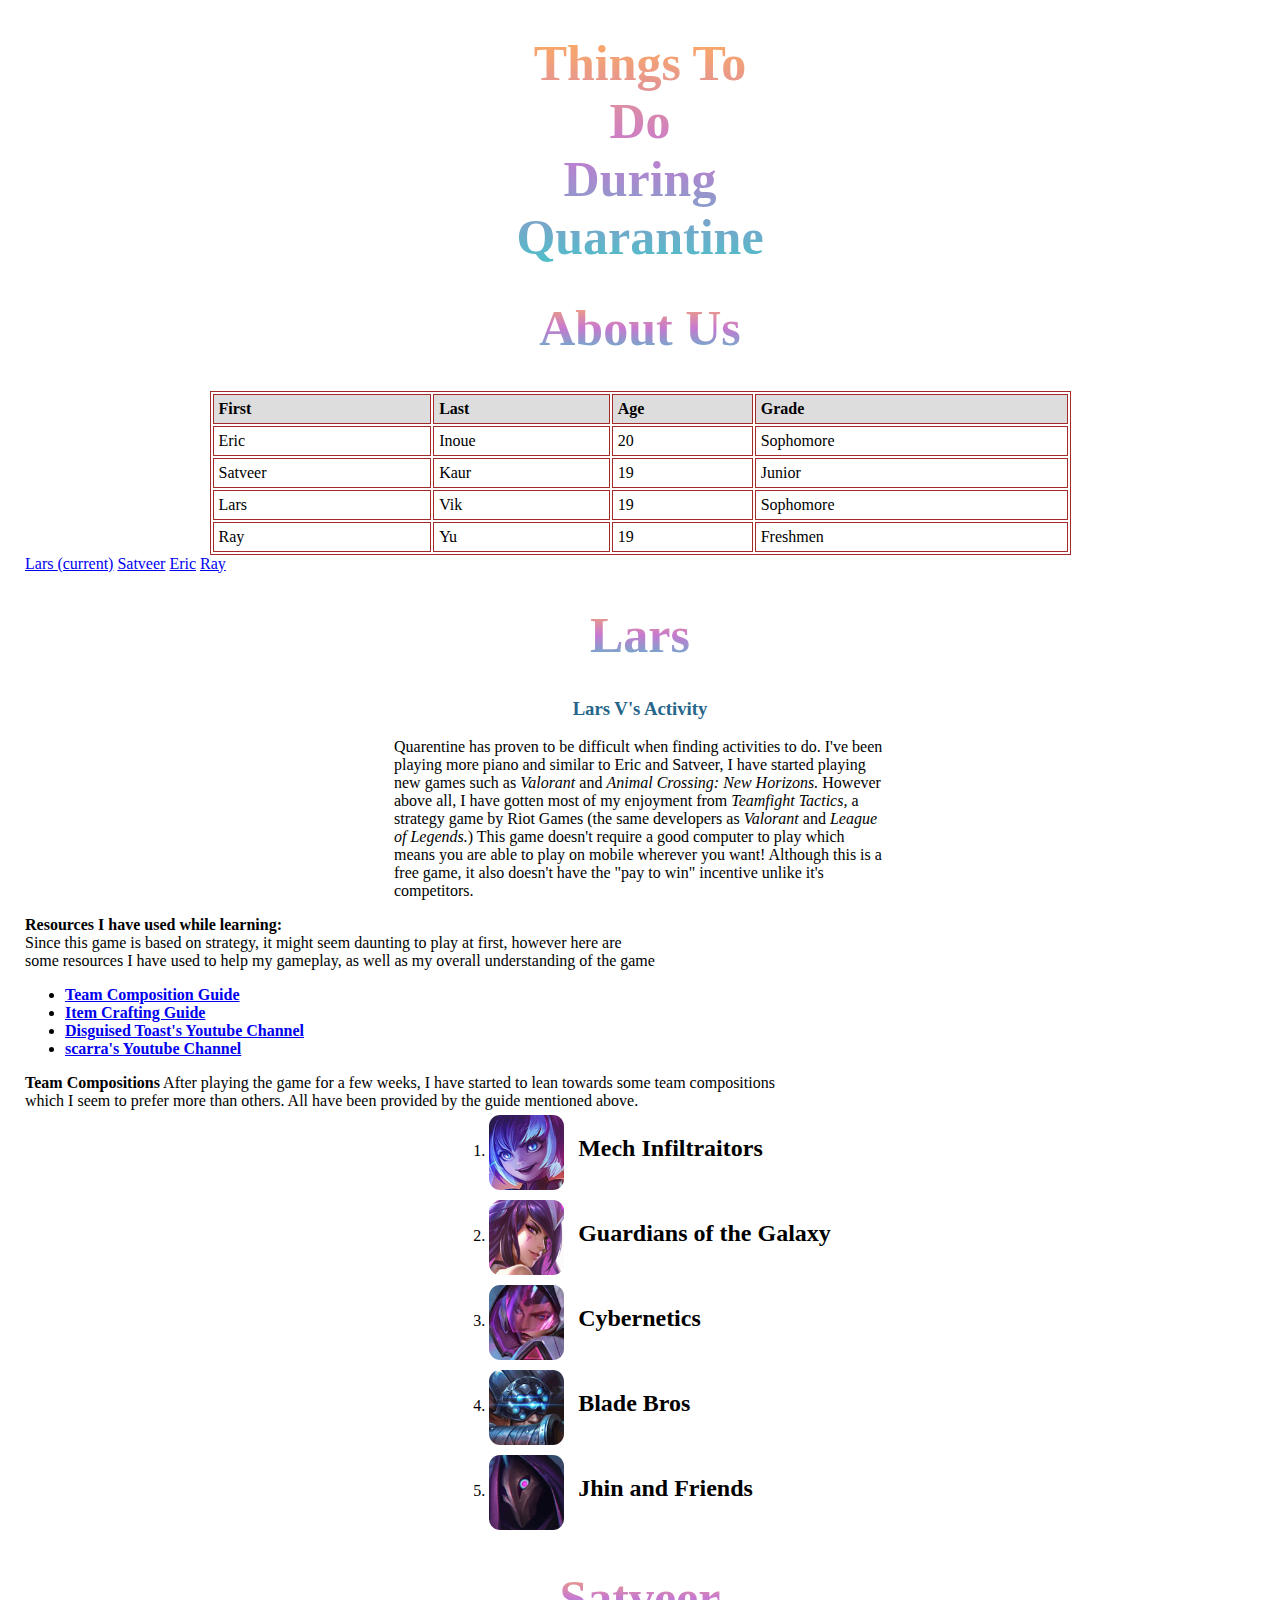
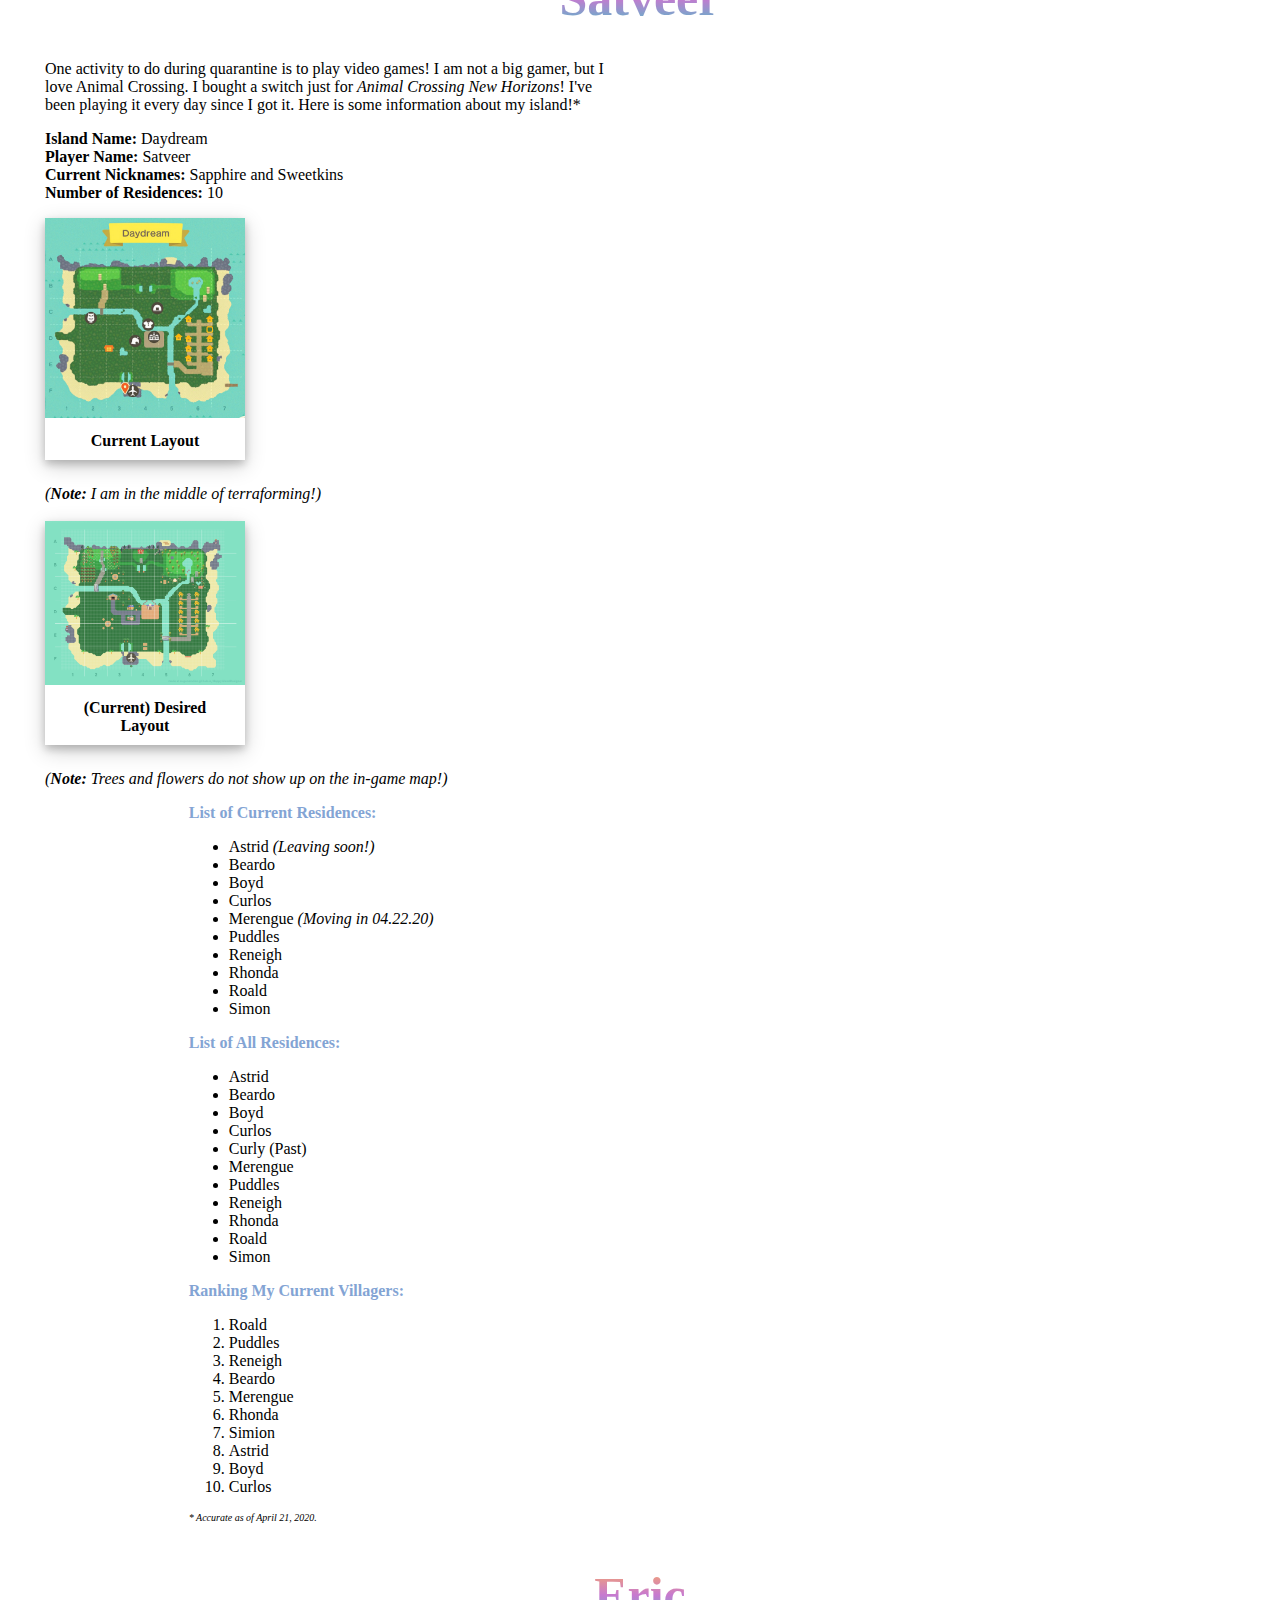
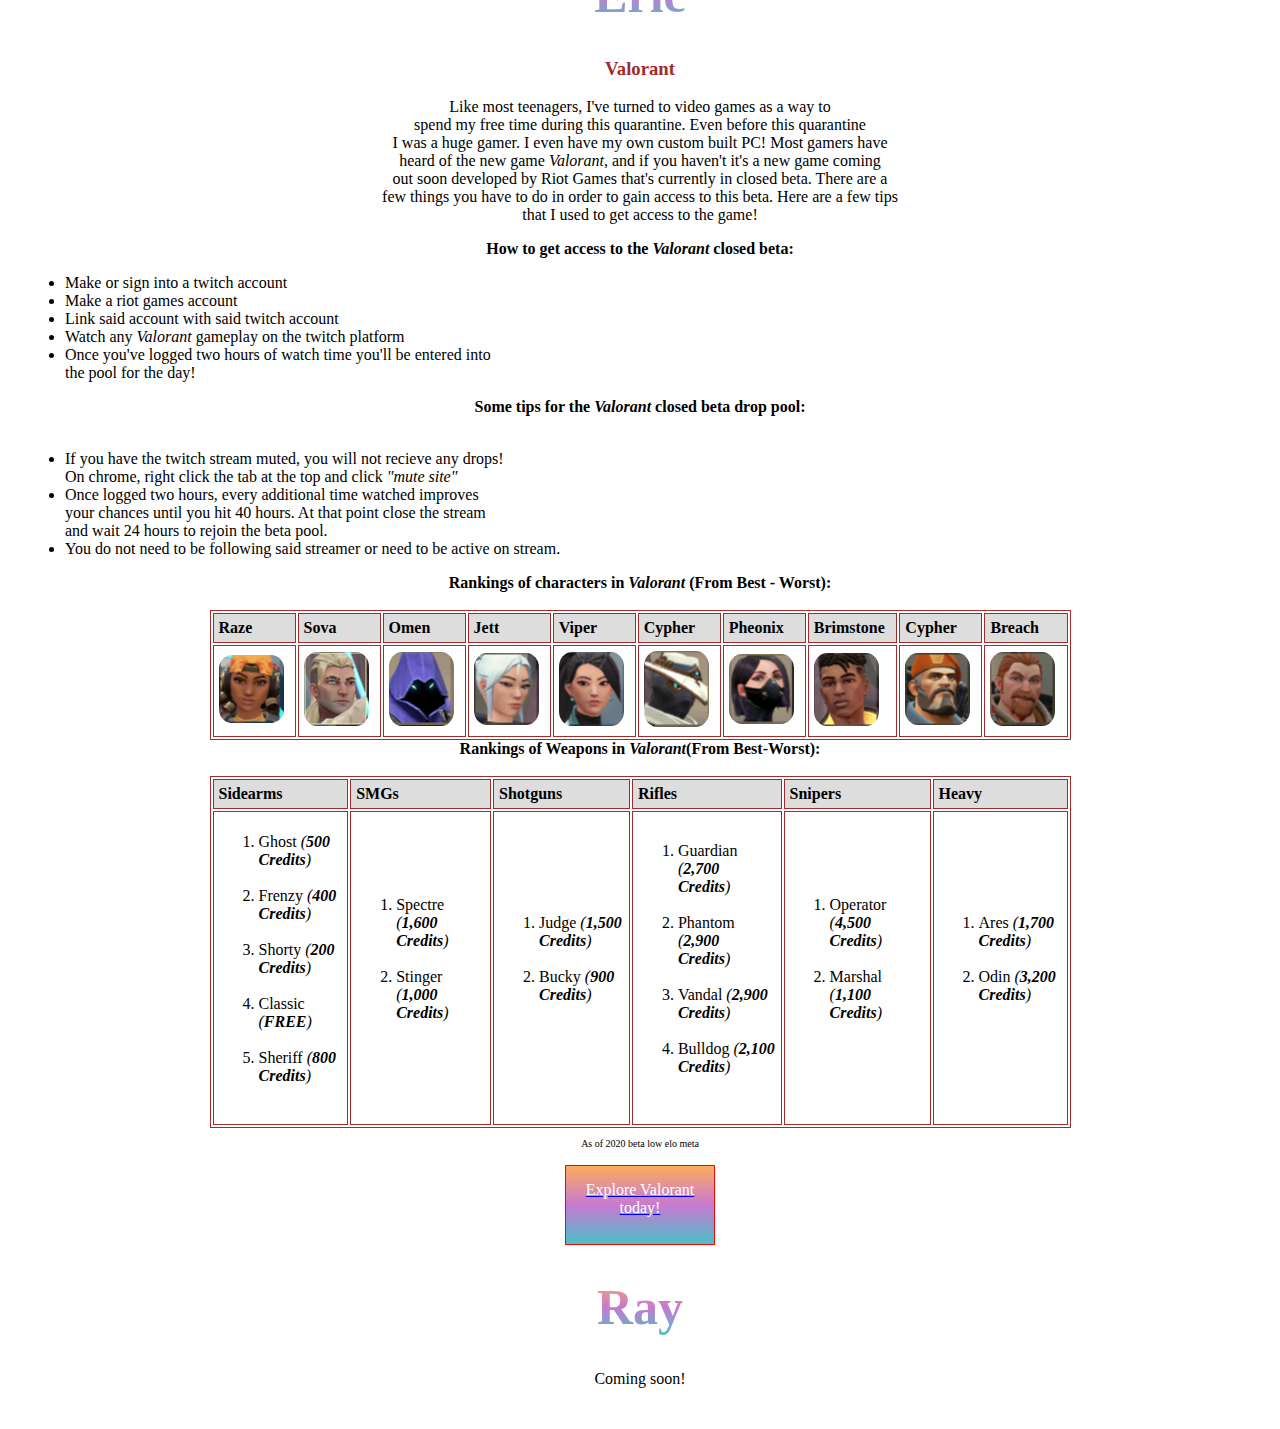
<file: group1/index.html>
<!DOCTYPE html>
<html lang="en">
  <head>
    <!-- Required meta tags -->
    <meta charset="utf-8">
    <meta name="viewport" content="width=device-width, initial-scale=1, shrink-to-fit=no">
    <!-- Bootstrap CSS -->
    <link rel="stylesheet" href="https://stackpath.bootstrapcdn.com/bootstrap/4.5.0/css/bootstrap.min.css" integrity="sha384-9aIt2nRpC12Uk9gS9baDl411NQApFmC26EwAOH8WgZl5MYYxFfc+NcPb1dKGj7Sk" crossorigin="anonymous">
    <title>Team 2</title>
  </head>
  <!--Satveer: Link External Style Sheet-->
  <link rel="stylesheet" type="text/css" href="style.css">
  <body>
    <div class = "container">
        <div class = "row">
            <div class = "col-md-12">
                <div class = "d-flex p-2"; style = "justify-content: space-evenly;  ">
                    <div class = "p-2;">
                      <h1>Things To<br>Do<br>During<br>Quarantine</h1>
                    </div>
                    <div class = "p-2;">
                      <!--<div class = "Strongcenter">-->
                        <!-- This table was edited and implemented by all of us.
                        This table gives the reader information on who we are (Name age grade)-->
                        <h1>About Us</h1>
                        <!--INSTR: I'm not sure what's going on, but this table doesn't resize when the width of the browser window changes. I mean, it's sort of fine, but if you make it super narrow, it might be a problem. You've got this section in a flexbox container within a grid column that's set to the full 12 columns wide. What if you created two grid columns and put this stuff in there instead of the flexboxes?-->
                        <table>
                               <tr>
                                  <th> First </th>
                                  <th> Last </th>
                                  <th> Age </th>
                                  <th> Grade </th>
                               </tr>
                               <tr>
                                  <td> Eric </td>
                                  <td> Inoue </td>
                                  <td> 20 </td>
                                  <td> Sophomore </td>
                                </tr>
                                <tr>
                                  <td>Satveer</td>
                                  <td>Kaur</td>
                                  <td>19</td>
                                  <td>Junior</td>
                                </tr>
                                <tr>
                                  <td>Lars</td>
                                  <td>Vik</td>
                                  <td>19</td>
                                  <td>Sophomore</td>
                                </tr>
                                  <td>Ray</td>
                                  <td>Yu</td>
                                  <td>19</td>
                                  <td>Freshmen</td>
                        
                        </table>
                        <!--</div>-->
                    </div>
                </div>
            </div>
        </div>
        <div class = "row">
            <div class = "col-md-12">
                <nav class="navbar navbar-expand-lg navbar-light bg-light">
                    <div class="navbar" href="#">
                      <div class="navbar">
                        <a class="nav-item nav-link active" href="#Lars">Lars <span class="sr-only">(current)</span></a>
                        <a class="nav-item nav-link" href="#Satveer">Satveer</a>
                        <a class="nav-item nav-link" href="#Eric">Eric</a>
                        <a class="nav-item nav-link" href="#Ray">Ray</a>
                      </div>
                    </div>
                  </nav>
            </div>
        </div>
        <div class = "row">
            <div class = "col-md-12">
                <h1 id = "Lars"> Lars </h1>
                  <!--Lars's works start's here, I'll be talking about Teamfight tactics
                  and providing some insight on what I enjoy most about the game-->
                  <div>
                    <div class="textAlignHeading">
                    <h3 style = "color:rgb(39, 102, 138)">Lars V's Activity</h3>
                    </div>
                    <!--Body Paragraph-->
                      <div class="textMargin">
                        <p>Quarentine has proven to be difficult when finding activities to do. I've been playing more piano
                        and similar to Eric and Satveer, I have started playing new games such as <em>Valorant</em> and <em>Animal Crossing:
                        New Horizons.</em> However above all, I have gotten most of my enjoyment from <em>Teamfight Tactics,</em> a strategy game 
                        by Riot Games (the same developers as <em>Valorant</em> and <em>League of Legends.</em>) This game doesn't require a good computer 
                        to play which means you are able to play on mobile wherever you want! Although this is a free game, it also doesn't
                        have the "pay to win" incentive unlike it's competitors. 
                        </p>
                      </div>
                    <!--Second Paragraph-->
                      <div>
                        <strong>Resources I have used while learning:</strong><br> 
                          <span>Since this game is based on strategy, it might seem daunting to play at first, however here are<br>
                          some resources I have used to help my gameplay, as well as my overall understanding of the game
                          </span>
                        <ul>
                          <li>
                            <a href="https://app.mobalytics.gg/tft/set3/team-comps"><strong>Team Composition Guide</strong></a></li>
                          <li>
                            <a href="https://www.mobafire.com/teamfight-tactics/items-cheatsheet#items-cheatsheet"><strong>Item Crafting Guide</strong></a></li>
                          <li>
                            <a href="https://www.youtube.com/channel/UCUT8RoNBTJvwW1iErP6-b-A/videos"><strong>Disguised Toast's Youtube Channel</strong></a></li>
                          <li>
                            <a href="https://www.youtube.com/user/scarraofficial/videos"><strong>scarra's Youtube Channel</strong></a></li>
                        </ul>
                      </div>
                    <!--Third Paragraph-->
                      <div>
                        <strong>Team Compositions</strong>
                        <span>After playing the game for a few weeks, I have started to lean towards some team compositions<br>
                          which I seem to prefer more than others. All have been provided by the guide mentioned above.
                          </span>
                          <!--INSTR: It doesn't matter so much now since right now classes and ids are basically serving the same function, but generally you want to restrict the use of ids for single elements. Each id should be used only once. This will become important as we get into coding and behavioral effects since javascript refers to elements by their ids. In other words, you should change roundImg2 to be a class instead of id.-->
                          <!--INSTR: I sort of expected you to change this after I left the above comment! You should fix all these ids to classes...-->
                        <ol class="olFormat">
                          <li><img id = "roundImg2" src="images/Annie.jpg" alt= "Mech Infiltraitors jpg" width="75" style="margin:5px 0px;vertical-align:middle">
                            <!--INSTR: Generally, best practice to use all lowercase for tags so Strong should be strong.-->
                            <Strong style="font-size:150%;margin-left: 10px">Mech Infiltraitors</Strong></li>
                          <li><img id = "roundImg2" src="images/Syndra.jpg" alt= "Guardians of the Galaxy jpg" width="75" style="margin:5px 0px;vertical-align:middle">
                            <Strong style="font-size:150%;margin-left: 10px">Guardians of the Galaxy</Strong></li>
                          <li><img id = "roundImg2" src="images/Irelia.jpg" alt= "Cybernetics jpg" width="75" style="margin:5px 0px;vertical-align:middle">
                            <Strong style="font-size:150%;margin-left: 10px">Cybernetics</Strong></li>
                          <li><img id = "roundImg2" src="images/Master_Yi.jpg" alt= "Blade Bros" width="75" style="margin:5px 0px;vertical-align:middle">
                            <Strong style="font-size:150%;margin-left: 10px">Blade Bros</Strong></li>
                          <li><img id = "roundImg2" src="images/Jhin.jpg" alt= "Jhin and Friends" width="75" style="margin:5px 0px;vertical-align:middle">
                            <Strong style="font-size:150%;margin-left: 10px">Jhin and Friends</Strong></li>
                        </ol>
                      </div>
                  </div>
            </div>
        </div>
        <!-- Satveer's Work starts here. Focus: Animal Crossing New Horizons-->
        <div class = "row">
            <div class = "col-md-12">
                <h1 id = "Satveer"> Satveer </h1>
                <div class="row">
                  <div class="column">
                  <div>
                    <p> One activity to do during quarantine is to play video games!
                      I am not a big gamer, but I love Animal Crossing. I bought a switch
                      just for <em>Animal Crossing New Horizons</em>! I've been playing it every
                      day since I got it. Here is some information about my island!*
                    </p>
                  </div>
                  <!--Satveer: Updated for major stylization. Uses classes, ids, in-line style, manipulation of images, etc.-->
                  <div>
                    <!--INSTR: It doesn't matter so much now since right now classes and ids are basically serving the same function, but generally you want to restrict the use of ids for single elements. Each id should be used only once. This will become important as we get into coding and behavioral effects since javascript refers to elements by their ids. In other words, you should change hovertext to be a class instead of id.-->
                    <!--Satveer:Updated hovertext ID to become a class!-->
                    <p><strong>Island Name:</strong><span class="hovertext"> Daydream</span><br>
                      <strong>Player Name:</strong><span class="hovertext"> Satveer</span><br>
                      <strong>Current Nicknames:</strong><span class="hovertext"> Sapphire </span>and <span class="hovertext">Sweetkins</span><br>
                      <strong>Number of Residences:</strong> 10<br>
                      <div class="polaroid">
                        <img src="images/CurrentLayout.jpg" alt= "Current Island Layout" width="200">
                        <div class="container-img">
                            <strong>Current Layout</strong>
                        </div>
                      </div>
                      <span style = "padding-left: 0px;"><em>(<strong>Note:</strong> I am in the middle of terraforming!)</em></span><br>
                      <br>
                      <div class="polaroid">
                        <img src="images/HappyIslandDesigner.png" alt= "Desired Island Layout" width="200">
                        <div class="container-img">
                            <strong>(Current) Desired Layout</strong>
                        </div>
                        </div>
                      <em>(<strong>Note:</strong> Trees and flowers do not show up on the in-game map!)</em>
                    </p>
                  </div>
                  </div>
                  <div class="column">
                    <div class = "column-center">
                    <p>
                      <!--Satveer: Updated for text stylization.-->
                      <strong style="color: #83a4d4;">List of Current Residences:</strong><br>
                      <ul> 
                        <li>Astrid <em>(Leaving soon!)</em></li>
                        <li>Beardo</li>
                        <li>Boyd</li>
                        <li>Curlos</li>
                        <li>Merengue <em>(Moving in 04.22.20)</em></li>
                        <li>Puddles</li>
                        <li>Reneigh</li>
                        <li>Rhonda</li>
                        <li>Roald</li>
                        <li>Simon</li>
                    </ul>
                    <!--Satveer: Updated for text stylization.-->
                    <strong style="color: #83a4d4">List of All Residences:</strong><br>
                    <ul> 
                      <li>Astrid</li>
                      <li>Beardo</li>
                      <li>Boyd</li>
                      <li>Curlos</li>
                      <li>Curly (Past)</li>
                      <li>Merengue</li>
                      <li>Puddles</li>
                      <li>Reneigh</li>
                      <li>Rhonda</li>
                      <li>Roald</li>
                      <li>Simon</li>
                    </ul>
                    <!--Satveer: Updated for text stylization.-->
                    <strong style= "color: #83a4d4">Ranking My Current Villagers:</strong><br>
                    <ol> 
                      <li>Roald</li>
                      <li>Puddles</li>
                      <li>Reneigh</li>
                      <li>Beardo</li>
                      <li>Merengue</li>
                      <li>Rhonda</li>
                      <li>Simion</li>
                      <li>Astrid</li>
                      <li>Boyd</li>
                      <li>Curlos</li>
                    </ol>
                    </p>
                    <!--Satveer: Updated to include id usage.-->
                    <p id="fineprint"><em>* Accurate as of April 21, 2020.</em></p>
                    </div>
                </div>
                </div>
            </div>
        </div>
        <div class = "row">
            <div class = "col-md-12">
                <h1 id = "Eric"> Eric </h1>
                    <h3 class = "center">Valorant</h3>
                    <div class = "Strongcenter">
                      <p> <span>Like most teenagers, I've turned to video games as a way to <br>
                      spend my free time during this quarantine.</span> Even before this quarantine <br>
                     I was a huge gamer. I even have my own custom built PC! Most gamers have <br>
                    heard of the new game <em>Valorant</em>, and if you haven't it's a new game coming <br>
                    out soon developed by Riot Games that's currently in closed beta. There are a <br>
                    few things you have to do in order to gain access to this beta. Here are a few tips <br>
                    that I used to get access to the game! </p>
                    </div>
                    <div>
                      <!--Eric: Updated for text stylization.-->
                      <p class = "Strongcenter"><strong>How to get access to the <em>Valorant</em> closed beta:</strong><br>
                        <ul>
                          <li>Make or sign into a twitch account</li>
                          <li>Make a riot games account</li>
                          <li>Link said account with said twitch account</li>
                          <li>Watch any <em>Valorant</em> gameplay on the twitch platform</li>
                          <li>Once you've logged two hours of watch time you'll be entered into<br>
                          the pool for the day!</li>
                        </ul>
                        <strong><div class = "Strongcenter">Some tips for the <em>Valorant</em> closed beta drop pool:</div></strong><br>
                        <ul>
                          <li>If you have the twitch stream muted, you will not recieve any drops!<br>
                          On chrome, right click the tab at the top and click <em>"mute site"</em></li>
                          <li>Once logged two hours, every additional time watched improves <br> 
                            your chances until you hit 40 hours. At that point close the stream<br>
                          and wait 24 hours to rejoin the beta pool.</li>
                          <li>You do not need to be following said streamer or need to be active on stream.</li>
                        </ul>
                        <strong><div class = "Strongcenter">Rankings of characters in <em>Valorant</em> (From Best - Worst):</div></strong><br>
                        <table width = "100%">
                          <tr>
                            <th>Raze</th>
                            <th>Sova</th>
                            <th>Omen</th>
                            <th>Jett</th>
                            <th>Viper</th>
                            <th>Cypher</th>
                            <th>Pheonix</th>
                            <th>Brimstone</th>
                            <th>Cypher</th>
                            <th>Breach</th>
                          </tr>
                          
                          <tr>
                            <td><img class = "roundImg" src="images/Raze.PNG" alt= "Raze" width="65"></td>
                            <td><img class = "roundImg" src="images/Sova.PNG" alt= "Sova" width="65"></td>
                            <td><img class = "roundImg" src="images/Omen.PNG" alt= "Omen" width="65"></td>
                            <td><img class = "roundImg" src="images/Jett.PNG" alt= "Jett" width="65"></td>
                            <td><img class = "roundImg" src="images/Sage.PNG" alt= "Sage" width="65"></td>
                            <td><img class = "roundImg" src="images/Cypher.PNG" alt= "Cypher" width="65"></td>
                            <td><img class = "roundImg" src="images/Viper.PNG" alt= "Viper" width="65"></td>
                            <td><img class = "roundImg" src="images/Phoenix.PNG" alt= "Pheonix" width="65"></td>
                            <td><img class = "roundImg" src="images/Brimstone.PNG" alt= "Brimstone" width="65"></td>
                            <td><img class = "roundImg" src="images/breach.PNG" alt= "Breach" width="65"></td>
                          </tr>
                    
                        </table>
                        <strong class = "container"><div class = "Strongcenter">Rankings of Weapons in <em>Valorant</em>(From Best-Worst):</div></strong><br>
                        
                        <table>
                          <tr>
                            <th>Sidearms</th>
                            <th>SMGs</th>
                            <th>Shotguns</th>
                            <th>Rifles</th>
                            <th>Snipers</th>
                            <th>Heavy</th>
                          </tr>
                          <tr>
                            <td colspan = "1">
                              <ol>
                                <li> Ghost <em>(<strong>500 Credits</strong>)</em></li><br>
                                <li> Frenzy <em>(<strong>400 Credits</strong>)</em></li><br>
                                <li> Shorty <em>(<strong>200 Credits</strong>)</em></li><br>
                                <li> Classic <em>(<strong>FREE</strong>)</em></li><br>
                                <li> Sheriff <em>(<strong>800 Credits</strong>)</em></li><br>
                              </ol>
                            </td>
                            <td colspan = "1">
                              <ol>
                                <li> Spectre <em>(<strong>1,600 Credits</strong>)</em></li><br>
                                <li> Stinger <em>(<strong>1,000 Credits</strong>)</em></li><br>
                              </ol>
                            </td>
                            <td colspan = "1">
                              <ol>
                                <li> Judge <em>(<strong>1,500 Credits</strong>)</em></li><br>
                                <li> Bucky <em>(<strong>900 Credits</strong>)</em></li><br>
                              </ol>
                            </td>
                            <td colspan = "1">
                              <ol>
                                <li> Guardian <em>(<strong>2,700 Credits</strong>)</em></li><br>
                                <li> Phantom <em>(<strong>2,900 Credits</strong>)</em></li><br>
                                <li> Vandal <em>(<strong>2,900 Credits</strong>)</em></li><br>
                                <li> Bulldog <em>(<strong>2,100 Credits</strong>)</em></li><br>
                              </ol>
                            </td>
                            <td colspan = "1">
                              <ol>
                                <li> Operator <em>(<strong>4,500 Credits</strong>)</em></li><br>
                                <li> Marshal <em>(<strong>1,100 Credits</strong>)</em></li><br>
                              </ol>
                            </td>
                            <td colspan = "1">
                              <ol>
                                <li> Ares <em>(<strong>1,700 Credits</strong>)</em></li><br>
                                <li> Odin <em>(<strong>3,200 Credits</strong>)</em></li><br>
                              </ol>
                            </td>
                          </tr>
                        </table>
                        <!--Eric: Updated to use ID's-->
                        <p class = "Strongcenter" id = "fineprint">As of 2020 beta low elo meta</p>
                      </p>
                      <!--Adds a clickable button with animation of changing when hovered over and clicked-->
                      <a href="https://beta.playvalorant.com/en-us/"><div class="button1">Explore Valorant today!</div></a>
                    </div>
            </div>
        </div>
        <div class = "row">
            <div class = "col-md-12">
                <h1 id = "Ray"> Ray </h1>
                <div class = "Strongcenter">
                  <p>Coming soon!</p>
                </div>
            </div>
        </div>
    </div>

    <!-- Optional JavaScript -->
    <!-- jQuery first, then Popper.js, then Bootstrap JS -->
    <script src="https://code.jquery.com/jquery-3.5.1.slim.min.js" integrity="sha384-DfXdz2htPH0lsSSs5nCTpuj/zy4C+OGpamoFVy38MVBnE+IbbVYUew+OrCXaRkfj" crossorigin="anonymous"></script>
    <script src="https://cdn.jsdelivr.net/npm/popper.js@1.16.0/dist/umd/popper.min.js" integrity="sha384-Q6E9RHvbIyZFJoft+2mJbHaEWldlvI9IOYy5n3zV9zzTtmI3UksdQRVvoxMfooAo" crossorigin="anonymous"></script>
    <script src="https://stackpath.bootstrapcdn.com/bootstrap/4.5.0/js/bootstrap.min.js" integrity="sha384-OgVRvuATP1z7JjHLkuOU7Xw704+h835Lr+6QL9UvYjZE3Ipu6Tp75j7Bh/kR0JKI" crossorigin="anonymous"></script>
  </body>
</html>
</file>
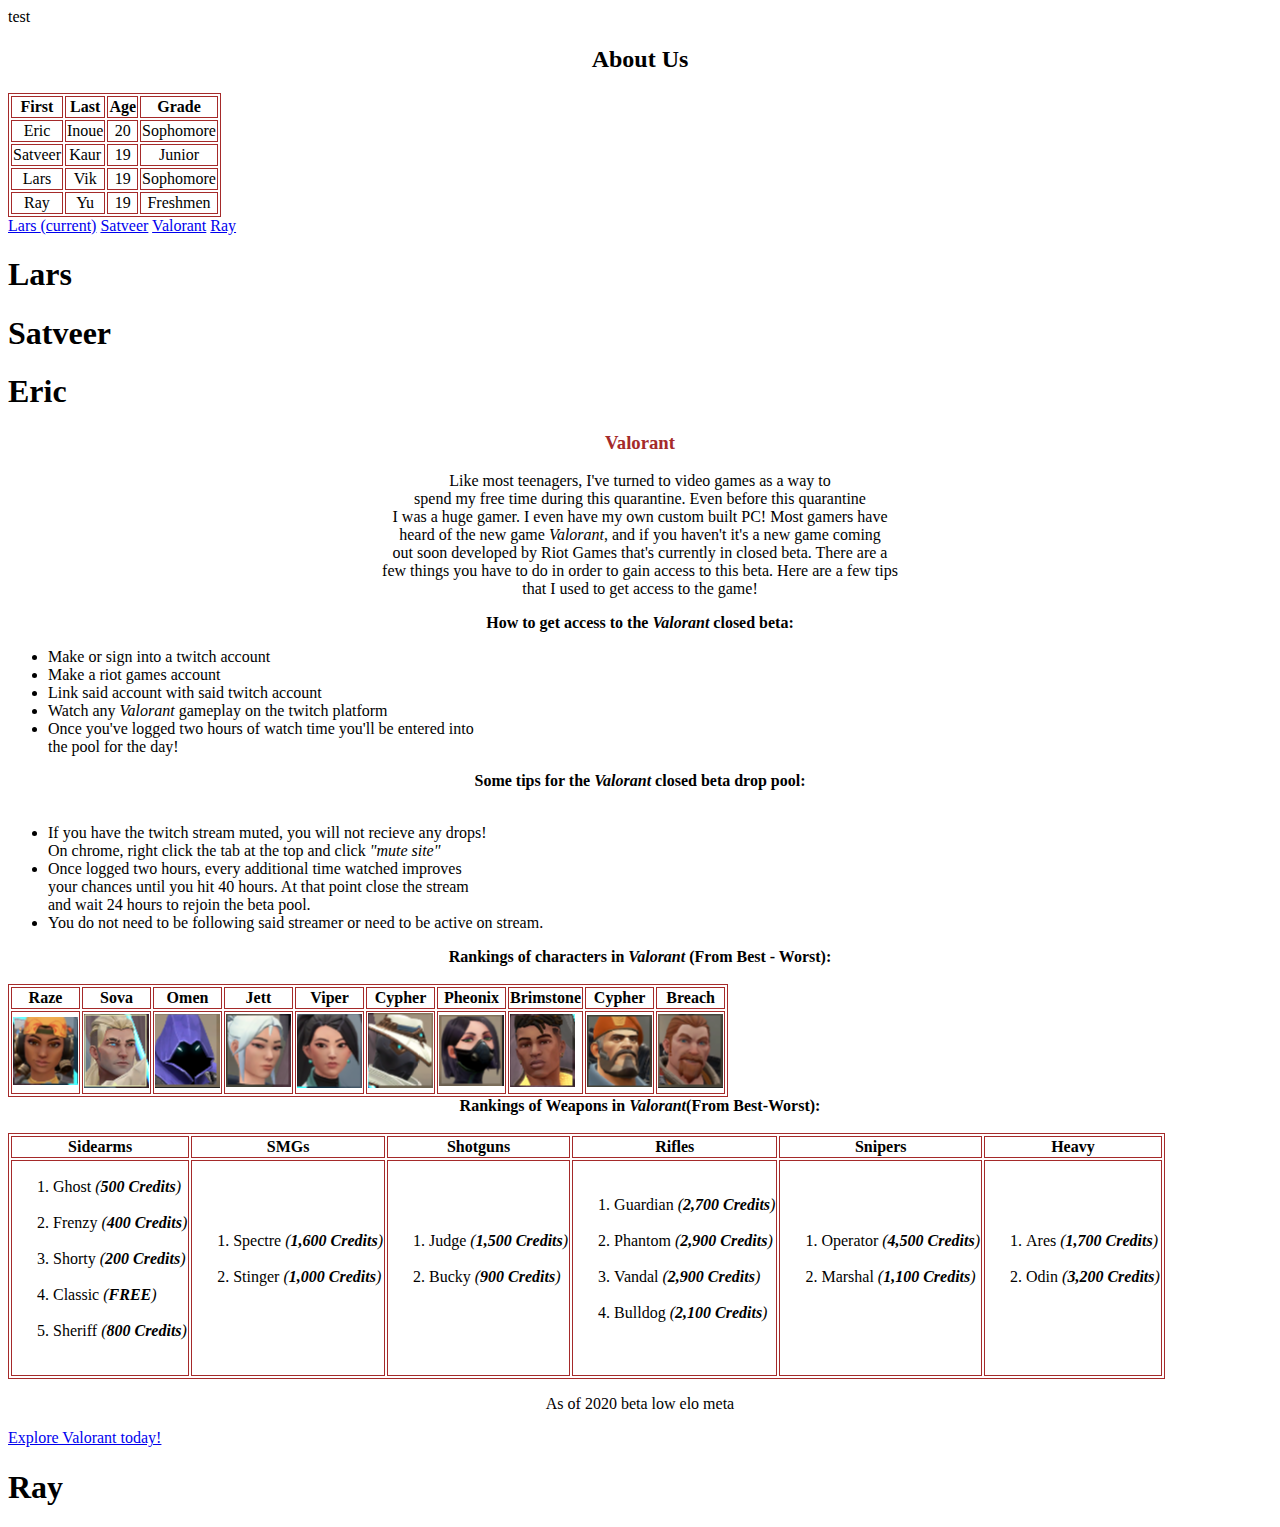
<file: temp.html>
<!doctype html>
<html lang="en">
  <head>
    <!-- Required meta tags -->
    <meta charset="utf-8">
    <meta name="viewport" content="width=device-width, initial-scale=1, shrink-to-fit=no">

    <!-- Bootstrap CSS -->
    <link rel="stylesheet" href="https://stackpath.bootstrapcdn.com/bootstrap/4.5.0/css/bootstrap.min.css" integrity="sha384-9aIt2nRpC12Uk9gS9baDl411NQApFmC26EwAOH8WgZl5MYYxFfc+NcPb1dKGj7Sk" crossorigin="anonymous">

    <title>Hello, world!</title>
  </head>
  <body>
    <div class = "container">
        <div class = "row">
            <div class = "col-md-12">
                <div class = "d-flex p-2">
                    <div class = "p-2">test</div>
                    <div class = "p-2">
                      <div class = "Strongcenter">
                        <h2>About Us</h2>
                        <table>
                               <tr>
                                  <th> First </th>
                                  <th> Last </th>
                                  <th> Age </th>
                                  <th> Grade </th>
                               </tr>
                               <tr>
                                  <td> Eric </td>
                                  <td> Inoue </td>
                                  <td> 20 </td>
                                  <td> Sophomore </td>
                                </tr>
                                <tr>
                                  <td>Satveer</td>
                                  <td>Kaur</td>
                                  <td>19</td>
                                  <td>Junior</td>
                                </tr>
                                <tr>
                                  <td>Lars</td>
                                  <td>Vik</td>
                                  <td>19</td>
                                  <td>Sophomore</td>
                                </tr>
                                  <td>Ray</td>
                                  <td>Yu</td>
                                  <td>19</td>
                                  <td>Freshmen</td>
                        
                        </table>
                        </div>
                    </div>
                </div>
            </div>
        </div>
        <div class = "row">
            <div class = "col-md-12">
                <nav class="navbar navbar-expand-lg navbar-light bg-light">
                    <div class="navbar" href="#">
                      <div class="navbar">
                        <a class="nav-item nav-link active" href="#Lars">Lars <span class="sr-only">(current)</span></a>
                        <a class="nav-item nav-link" href="#Satveer">Satveer</a>
                        <a class="nav-item nav-link" href="#Eric">Valorant</a>
                        <a class="nav-item nav-link" href="#Ray">Ray</a>
                      </div>
                    </div>
                  </nav>
            </div>
        </div>
        <div class = "row">
            <div class = "col-md-12">
                <!--Double check Link to Lars section and others-->
                <h1 id = "Lars"> Lars <h1>
            </div>
        </div>
        <div class = "row">
            <div class = "col-md-12">
                <h1 id = "Satveer"> Satveer <h1>
            </div>
        </div>
        <div class = "row">
            <div class = "col-md-12">
                <h1 id = "Eric"> Eric </h1>
                <style>
                    .center{
                    color: brown;
                    text-align: center;
                    }
                    .Strongcenter{
                    text-align: center;
                    }
                    table, td, th {
                      border: 1px solid brown;
                    }
                    </style>
                    <h3 class = "center">Valorant</h3>
                    <div class = "Strongcenter">
                      <p> <span>Like most teenagers, I've turned to video games as a way to <br>
                      spend my free time during this quarantine.</span> Even before this quarantine <br>
                     I was a huge gamer. I even have my own custom built PC! Most gamers have <br>
                    heard of the new game <em>Valorant</em>, and if you haven't it's a new game coming <br>
                    out soon developed by Riot Games that's currently in closed beta. There are a <br>
                    few things you have to do in order to gain access to this beta. Here are a few tips <br>
                    that I used to get access to the game! </p>
                    </div>
                    <div>
                      <!--Eric: Updated for text stylization.-->
                      <p class = "Strongcenter"><strong>How to get access to the <em>Valorant</em> closed beta:</strong><br>
                        <ul class = "centeredLi">
                          <li>Make or sign into a twitch account</li>
                          <li>Make a riot games account</li>
                          <li>Link said account with said twitch account</li>
                          <li>Watch any <em>Valorant</em> gameplay on the twitch platform</li>
                          <li>Once you've logged two hours of watch time you'll be entered into<br>
                          the pool for the day!</li>
                        </ul>
                        <strong><div class = "Strongcenter">Some tips for the <em>Valorant</em> closed beta drop pool:</div></strong><br>
                        <ul class = "centeredLi">
                          <li>If you have the twitch stream muted, you will not recieve any drops!<br>
                          On chrome, right click the tab at the top and click <em>"mute site"</em></li>
                          <li>Once logged two hours, every additional time watched improves <br> 
                            your chances until you hit 40 hours. At that point close the stream<br>
                          and wait 24 hours to rejoin the beta pool.</li>
                          <li>You do not need to be following said streamer or need to be active on stream.</li>
                        </ul>
                        <strong><div class = "Strongcenter">Rankings of characters in <em>Valorant</em> (From Best - Worst):</div></strong><br>
                        <table>
                          <tr>
                            <th>Raze</th>
                            <th>Sova</th>
                            <th>Omen</th>
                            <th>Jett</th>
                            <th>Viper</th>
                            <th>Cypher</th>
                            <th>Pheonix</th>
                            <th>Brimstone</th>
                            <th>Cypher</th>
                            <th>Breach</th>
                          </tr>
                          
                          <tr>
                            <td><img class = "roundImg" src="images/Raze.PNG" alt= "Raze" width="65"></td>
                            <td><img class = "roundImg" src="images/Sova.PNG" alt= "Sova" width="65"></td>
                            <td><img class = "roundImg" src="images/Omen.PNG" alt= "Omen" width="65"></td>
                            <td><img class = "roundImg" src="images/Jett.PNG" alt= "Jett" width="65"></td>
                            <td><img class = "roundImg" src="images/Sage.PNG" alt= "Sage" width="65"></td>
                            <td><img class = "roundImg" src="images/Cypher.PNG" alt= "Cypher" width="65"></td>
                            <td><img class = "roundImg" src="images/Viper.PNG" alt= "Viper" width="65"></td>
                            <td><img class = "roundImg" src="images/Phoenix.PNG" alt= "Pheonix" width="65"></td>
                            <td><img class = "roundImg" src="images/Brimstone.PNG" alt= "Brimstone" width="65"></td>
                            <td><img class = "roundImg" src="images/breach.PNG" alt= "Breach" width="65"></td>
                          </tr>
                    
                        </table>
                        <strong class = "container"><div class = "Strongcenter">Rankings of Weapons in <em>Valorant</em>(From Best-Worst):</div></strong><br>
                        
                        <table>
                          <tr>
                            <th>Sidearms</th>
                            <th>SMGs</th>
                            <th>Shotguns</th>
                            <th>Rifles</th>
                            <th>Snipers</th>
                            <th>Heavy</th>
                          </tr>
                          <tr>
                            <td colspan = "1">
                              <ol>
                                <li> Ghost <em>(<strong>500 Credits</strong>)</em></li><br>
                                <li> Frenzy <em>(<strong>400 Credits</strong>)</em></li><br>
                                <li> Shorty <em>(<strong>200 Credits</strong>)</em></li><br>
                                <li> Classic <em>(<strong>FREE</strong>)</em></li><br>
                                <li> Sheriff <em>(<strong>800 Credits</strong>)</em></li><br>
                              </ol>
                            </td>
                            <td colspan = "1">
                              <ol>
                                <li> Spectre <em>(<strong>1,600 Credits</strong>)</em></li><br>
                                <li> Stinger <em>(<strong>1,000 Credits</strong>)</em></li><br>
                              </ol>
                            </td>
                            <td colspan = "1">
                              <ol>
                                <li> Judge <em>(<strong>1,500 Credits</strong>)</em></li><br>
                                <li> Bucky <em>(<strong>900 Credits</strong>)</em></li><br>
                              </ol>
                            </td>
                            <td colspan = "1">
                              <ol>
                                <li> Guardian <em>(<strong>2,700 Credits</strong>)</em></li><br>
                                <li> Phantom <em>(<strong>2,900 Credits</strong>)</em></li><br>
                                <li> Vandal <em>(<strong>2,900 Credits</strong>)</em></li><br>
                                <li> Bulldog <em>(<strong>2,100 Credits</strong>)</em></li><br>
                              </ol>
                            </td>
                            <td colspan = "1">
                              <ol>
                                <li> Operator <em>(<strong>4,500 Credits</strong>)</em></li><br>
                                <li> Marshal <em>(<strong>1,100 Credits</strong>)</em></li><br>
                              </ol>
                            </td>
                            <td colspan = "1">
                              <ol>
                                <li> Ares <em>(<strong>1,700 Credits</strong>)</em></li><br>
                                <li> Odin <em>(<strong>3,200 Credits</strong>)</em></li><br>
                              </ol>
                            </td>
                          </tr>
                        </table>
                        <!--Eric: Updated to use ID's-->
                        <p class = "Strongcenter" id = "fineprint">As of 2020 beta low elo meta</p>
                      </p>
                      <!--Adds a clickable button with animation of changing when hovered over and clicked-->
                      <a href="https://beta.playvalorant.com/en-us/"><div class="button1">Explore Valorant today!</div></a>
                    </div>
            </div>
        </div>
        <div class = "row">
            <div class = "col-md-12">
                <h1 id = "Ray"> Ray </h1>
            </div>
        </div>
    </div>

    <!-- Optional JavaScript -->
    <!-- jQuery first, then Popper.js, then Bootstrap JS -->
    <script src="https://code.jquery.com/jquery-3.5.1.slim.min.js" integrity="sha384-DfXdz2htPH0lsSSs5nCTpuj/zy4C+OGpamoFVy38MVBnE+IbbVYUew+OrCXaRkfj" crossorigin="anonymous"></script>
    <script src="https://cdn.jsdelivr.net/npm/popper.js@1.16.0/dist/umd/popper.min.js" integrity="sha384-Q6E9RHvbIyZFJoft+2mJbHaEWldlvI9IOYy5n3zV9zzTtmI3UksdQRVvoxMfooAo" crossorigin="anonymous"></script>
    <script src="https://stackpath.bootstrapcdn.com/bootstrap/4.5.0/js/bootstrap.min.js" integrity="sha384-OgVRvuATP1z7JjHLkuOU7Xw704+h835Lr+6QL9UvYjZE3Ipu6Tp75j7Bh/kR0JKI" crossorigin="anonymous"></script>
  </body>
</html>
</file>
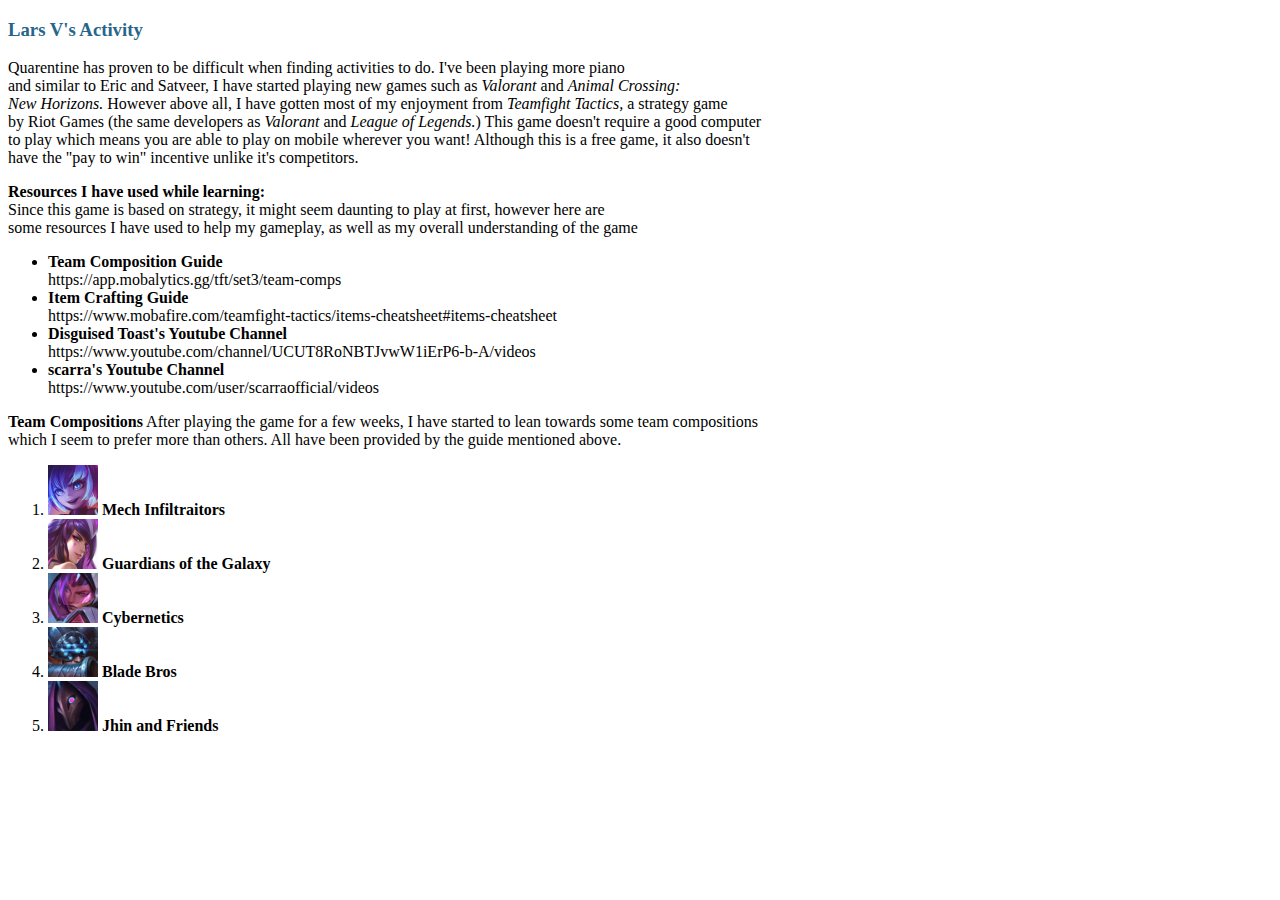
<file: group1/section.html>
<!DOCTYPE html>
<html>
<head>
<title>Team 2 Webpage</title>
</head>
<body>
  
<!--Lars's works start's here, I'll be talking about Teamfight tactics
and providing some insight on what I enjoy most about the game-->
<div>
  <h3 style = "color:rgb(39, 102, 138)">Lars V's Activity</h3>
  <!--Body Paragraph-->
    <div>
      <p>Quarentine has proven to be difficult when finding activities to do. I've been playing more piano<br> 
      and similar to Eric and Satveer, I have started playing new games such as <em>Valorant</em> and <em>Animal Crossing:<br>
      New Horizons.</em> However above all, I have gotten most of my enjoyment from <em>Teamfight Tactics,</em> a strategy game<br> 
      by Riot Games (the same developers as <em>Valorant</em> and <em>League of Legends.</em>) This game doesn't require a good computer<br> 
      to play which means you are able to play on mobile wherever you want! Although this is a free game, it also doesn't<br> 
      have the "pay to win" incentive unlike it's competitors.<br> 
      </p>
    </div>
  <!--Second Paragraph-->
    <div>
      <strong>Resources I have used while learning:</strong><br> 
        <span>Since this game is based on strategy, it might seem daunting to play at first, however here are<br>
        some resources I have used to help my gameplay, as well as my overall understanding of the game
        </span>
      <ul>
        <li>
          <strong>Team Composition Guide</strong><br>
          https://app.mobalytics.gg/tft/set3/team-comps</li>
        <li>
          <strong>Item Crafting Guide</strong><br>
          https://www.mobafire.com/teamfight-tactics/items-cheatsheet#items-cheatsheet</li>
        <li>
          <strong>Disguised Toast's Youtube Channel</strong><br>
          https://www.youtube.com/channel/UCUT8RoNBTJvwW1iErP6-b-A/videos</li>
        <li>
          <strong>scarra's Youtube Channel</strong><br>
          https://www.youtube.com/user/scarraofficial/videos</li>
      </ul>
    </div>
  <!--Third Paragraph-->
    <div>
      <strong>Team Compositions</strong>
      <span>After playing the game for a few weeks, I have started to lean towards some team compositions<br>
        which I seem to prefer more than others. All have been provided by the guide mentioned above.
        </span>
      <ol>
        <li><img src="images/Annie.jpg" alt= "Mech Infiltraitors jpg" width="50">
          <Strong>Mech Infiltraitors</Strong></li>
        <li><img src="images/Syndra.jpg" alt= "Guardians of the Galaxy jpg" width="50">
          <Strong>Guardians of the Galaxy</Strong></li>
        <li><img src="images/Irelia.jpg" alt= "Cybernetics jpg" width="50">
          <Strong>Cybernetics</Strong></li>
        <li><img src="images/Master_Yi.jpg" alt= "Blade Bros" width="50">
          <Strong>Blade Bros</Strong></li>
        <li><img src="images/Jhin.jpg" alt= "Jhin and Friends" width="50">
          <Strong>Jhin and Friends</Strong></li>
      </ol>
    </div>
</div>

</body>
</html>
</file>
<file: group1/style.css>
/*Satveer's Additions Start Here*/
body {
    margin:25px;
}

/*Code for h1 from 
  https://cssgradient.io/blog/css-gradient-text/; slightly changed*/
h1 {
    font-size: 50px;
    background: -webkit-linear-gradient(#FEAC5E, #C779D0, #4BC0C8);
    -webkit-background-clip: text;
    -webkit-text-fill-color: transparent;
    text-align: center;
}
/*Code of polaroid and container from
  https://www.w3schools.com/css/tryit.asp?filename=trycss_ex_images_card; slightly changed*/
.polaroid {
    width: 200px;
    background-color: white;
    box-shadow: 0 4px 8px 0 rgba(0, 0, 0, 0.2), 0 6px 20px 0 rgba(0, 0, 0, 0.19);
    margin-bottom: 25px;
  }
  
.container-img {
    text-align: center;
    padding: 10px 20px;
  }

#fineprint {
      font-size: 10px;
  }

.hovertext:hover {
    color: #7f7fd5;
}
/*Code of *, column, and padding from 
  https://www.w3schools.com/howto/tryit.asp?filename=tryhow_css_two_columns; slightly changed*/
* {
  box-sizing: border-box;
}

.column {
  width: 50%;
  min-width: 250px;
  padding-left: 20px;
  padding-right: 20px;
}

.row:after {
  content: "";
  display: flex;
  clear: both;
}

#padding
{
  padding-left: 20px;
}
/*Moved table stylization here*/
td, th
{
  border: 1px;
  text-align: left;
  padding: 5px;
}
th
{
  background-color: #dddddd;
}
tr:hover {background-color: #f5f5f5;}

.column-center
{
  margin: 0px auto;
  width: 50%;
}

/*Satveer's Additions End Here */

/*Eric's addition for tables */
  table {
    width:70%; 
    margin-left:15%; 
    margin-right:15%;
  }
/* Moved previous stylization here*/
  .center{
  color: brown;
  text-align: center;
  }
  .Strongcenter{
  text-align: center;
  }
  table, td, th {
    border: 1px solid brown;
  }
  /* Sample Button example on sample CSS page */
div.button1 {

    border: 1px solid red;
    color: white;
    width: 150px;
    height: 80px;
    padding: 15px;
    margin: auto;
    text-align: center;
    transition-duration: 0.5s;
    background: -webkit-linear-gradient(#FEAC5E, #C779D0, #4BC0C8);
}
/*hover and active click code*/
.button1:hover{
  background: pink;
}
.button1:active{
  background-color: red;
}
/*manipulation of img*/
.roundImg {
  border-radius: 20%;
}
.centeredLi {
  margin-left:20%; 
}
/*Lars's addition Begin here */
.textMargin {
  margin-left:30%;
  margin-right:30%;
}
.textAlignHeading {
  text-align: center;
}
#roundImg2 {
  border-radius: 15%;
}

.olFormat {
  display: table;
  margin: 0 auto;
}

.navbar{
  margin-left: auto;
  margin-right: auto;
  left: 0;
  right: 0;
  }

.flex-container {
  display: flex;
  flex-wrap: wrap;
  justify-content: center;
}
</file>
